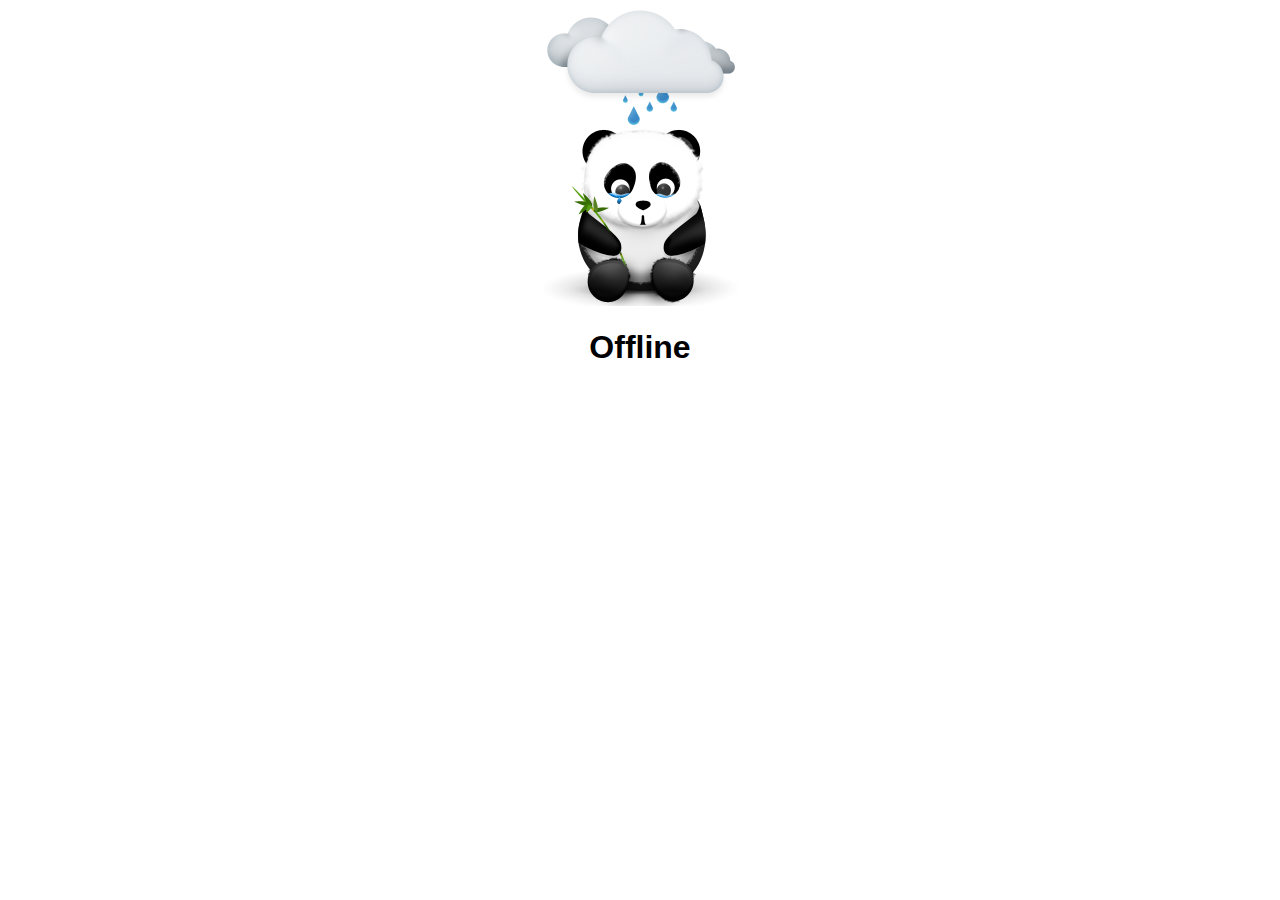
<file: AUMI-o/offline.html>
<!DOCTYPE html>
<html lang="en">
  <head>
    <title>Offline</title>
    <meta charset="utf-8">
    <meta http-equiv="X-UA-Compatible" content="IE=edge">
    <meta name="viewport" content="width=device-width, initial-scale=1">
    <meta name="theme-color" content="#3f51b5">
    <link rel="manifest" href="/manifest.json">
    <style>
      body {
        font-family: -apple-system, BlinkMacSystemFont, "Segoe UI", Roboto, Helvetica, Arial, sans-serif, "Apple Color Emoji", "Segoe UI Emoji", "Segoe UI Symbol";
        -webkit-font-smoothing: antialiased;
      }
      img {
        display: block;
        margin-left: auto;
        margin-right: auto;
      }
      h1, div {
        text-align: center;
      }
    </style>
  </head>
  <body>
    <img src="[data-uri]">
    <h1>Offline</h1>
  </body>
</html>
</file>
